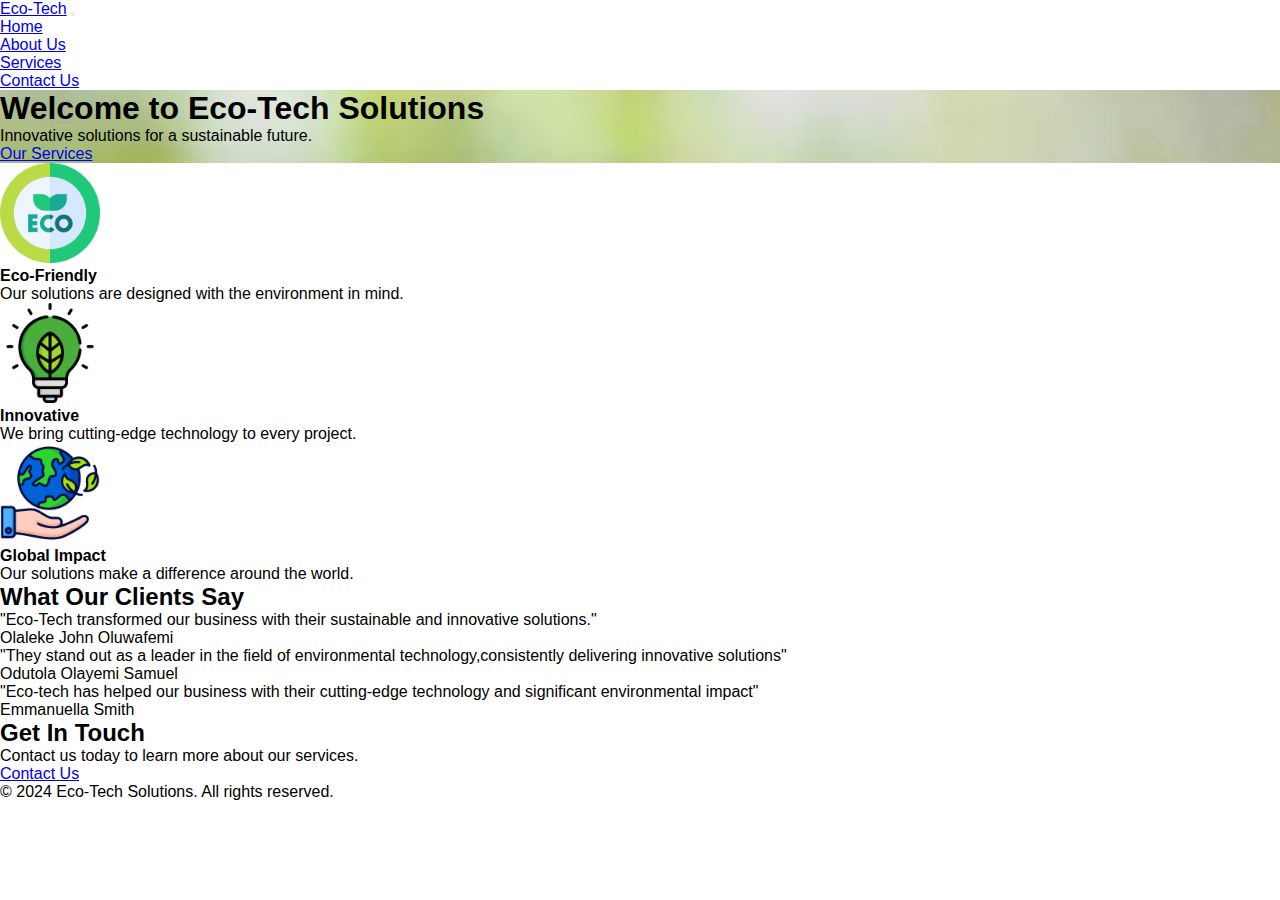
<file: index.html>
<!DOCTYPE html>
<html lang="en">
  <head>
    <meta charset="UTF-8" />
    <meta name="viewport" content="width=device-width, initial-scale=1.0" />
    <meta http-equiv="X-UA-Compatible" content="ie=edge" />
    <title>Bootstrap Promotional Task</title>
    <link
      href="https://cdn.jsdelivr.net/npm/bootstrap@5.0.2/dist/css/bootstrap.min.css"
      rel="stylesheet"
      integrity="sha384-EVSTQN3/azprG1Anm3QDgpJLIm9Nao0Yz1ztcQTwFspd3yD65VohhpuuCOmLASjC"
      crossorigin="anonymous"
    />
    <link rel="stylesheet" href="styles.css" />
  </head>
  <body>
    <!-- Navbar -->
    <nav class="navbar navbar-expand-lg navbar-light bg-light ps-5 sticky-top bg-gradient">
      <a class="navbar-brand" href="#">Eco-Tech</a>
      <button
        class="navbar-toggler"
        type="button"
        data-toggle="collapse"
        data-target="#navbarNav"
        aria-controls="navbarNav"
        aria-expanded="false"
        aria-label="Toggle navigation"
      >
        <span class="navbar-toggler-icon"></span>
      </button>
      <div class="collapse navbar-collapse" id="navbarNav">
        <ul class="navbar-nav ml-auto ms-auto pe-5">
          <li class="nav-item">
            <a class="nav-link pe-5" href="index.html">Home</a>
          </li>
          <li class="nav-item">
            <a class="nav-link pe-5" href="about.html">About Us</a>
          </li>
          <li class="nav-item">
            <a class="nav-link pe-5" href="services.html">Services</a>
          </li>
          <li class="nav-item">
            <a class="nav-link pe-5" href="contact.html">Contact Us</a>
          </li>
        </ul>
      </div>
    </nav>

    <!-- Hero Section -->
    <section class="hero bg-primary text-white text-center py-5">
      <div class="container">
        <h1 class="display-4">Welcome to Eco-Tech Solutions</h1>
        <p class="lead">Innovative solutions for a sustainable future.</p>
        <a href="services.html" class="btn btn-light btn-lg">Our Services</a>
      </div>
    </section>

    <!-- Feature Section -->
    <section class="features py-5">
      <div class="container">
        <div class="row">
          <div class="col-md-4 text-center">
            <img src="eco_friendly.png" alt="Eco-Friendly" width="100px" class="pb-4 mt-auto">
            <h4>Eco-Friendly</h4>
            <p>Our solutions are designed with the environment in mind.</p>
          </div>
          <div class="col-md-4 text-center">
            <img src="light-bulb.png" alt="innovative" width="100px" class="pb-4 mt-auto">
            <h4>Innovative</h4>
            <p>We bring cutting-edge technology to every project.</p>
          </div>
          <div class="col-md-4 text-center">
            <img src="environmentalism.png" alt="global impact" width="100px" class="pb-4">
            <h4>Global Impact</h4>
            <p>Our solutions make a difference around the world.</p>
          </div>
        </div>
      </div>
    </section>

    <!-- Testimonials -->
    <div class="testimonial">
      <h2 class="text-center mb-4">What Our Clients Say</h2>
      <div class="row">
        <div class="col-md-4">
          <div class="card mb-4">
            <div class="card-body text-center">
              <p class="card-text">
                "Eco-Tech transformed our business with their sustainable
                  and innovative solutions."
              </p>
              <footer class="blockquote-footer m">
                Olaleke John Oluwafemi
              </footer>
            </div>
          </div>
        </div>
        <div class="col-md-4">
          <div class="card mb-4">
            <div class="card-body text-center">
              <p class="card-text">
                "They stand out as a leader in the field of environmental technology,consistently delivering innovative solutions"
              </p>
              <footer class="blockquote-footer">
                Odutola Olayemi Samuel
              </footer>
            </div>
          </div>
        </div>
        <div class="col-md-4">
          <div class="card mb-4">
            <div class="card-body text-center">
              <p class="card-text">
                "Eco-tech has helped our business with their cutting-edge technology and significant environmental impact"
              </p>
              <footer class="blockquote-footer">
                Emmanuella Smith
              </footer>
             </div>
            </div>
          </div>

          <!-- Contact Us Section -->
    <section class="contact-cta text-black text-center py-5">
      <div class="container">
        <h2>Get In Touch</h2>
        <p class="lead">Contact us today to learn more about our services.</p>
        <a href="contact.html" class="btn btn-primary btn-lg">Contact Us</a>
      </div>
    </section>

    <!-- Footer -->
    <footer class="bg-dark text-white text-center py-4">
      <p>&copy; 2024 Eco-Tech Solutions. All rights reserved.</p>
    </footer>  
  </body>
</html>
</file>
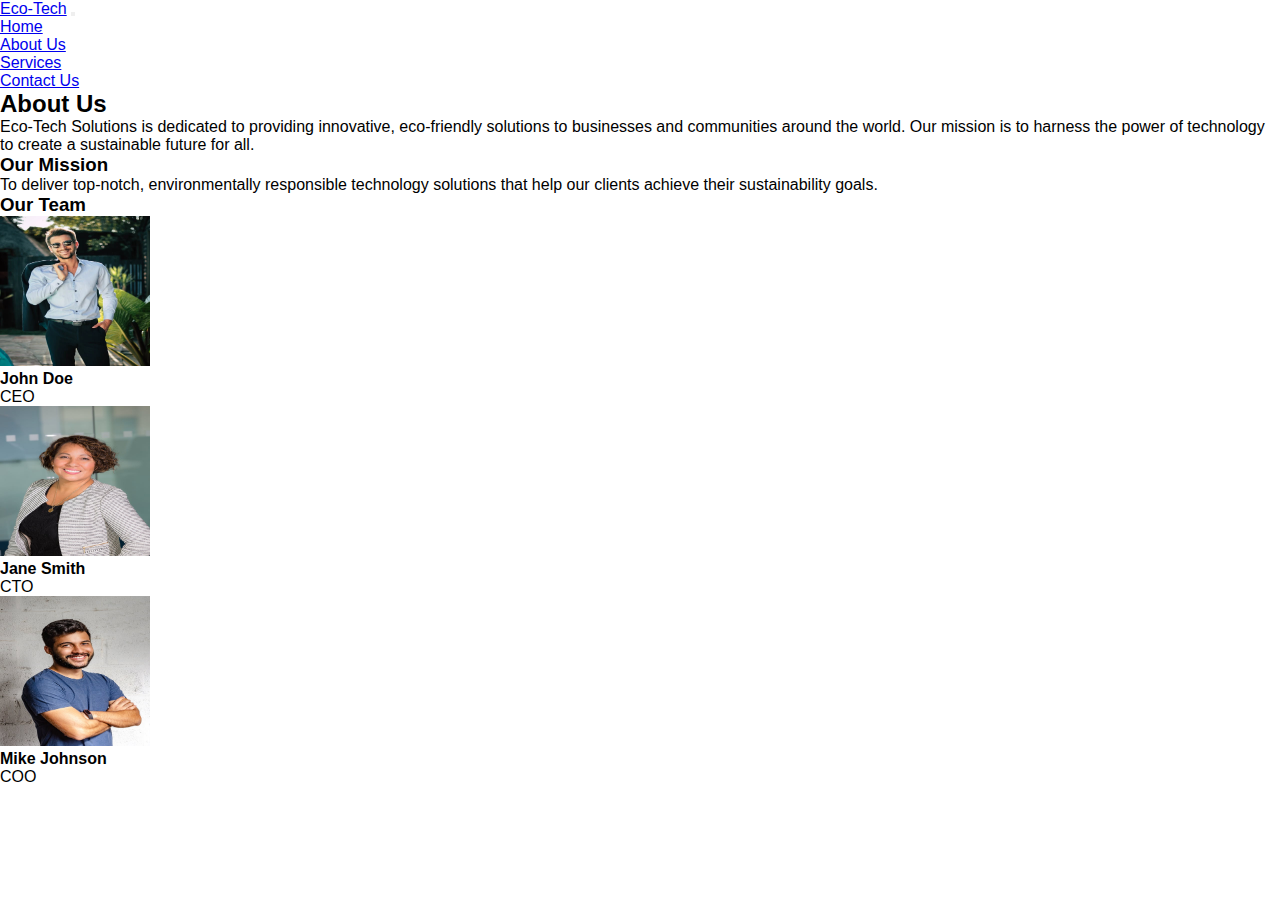
<file: about.html>
<!DOCTYPE html>
<html lang="en">
  <head>
    <meta charset="UTF-8" />
    <meta name="viewport" content="width=device-width, initial-scale=1.0" />
    <link
      href="https://cdn.jsdelivr.net/npm/bootstrap@5.0.2/dist/css/bootstrap.min.css"
      rel="stylesheet"
      integrity="sha384-EVSTQN3/azprG1Anm3QDgpJLIm9Nao0Yz1ztcQTwFspd3yD65VohhpuuCOmLASjC"
      crossorigin="anonymous"
    />
    <link rel="stylesheet" href="styles.css" />
    <title>About Us - Eco-Tech Solutions</title>
  </head>
  <body>
    <!-- Navbar -->
    <nav
      class="navbar navbar-expand-lg navbar-light bg-light ps-5 sticky-top bg-gradient"
    >
      <a class="navbar-brand" href="#">Eco-Tech</a>
      <button
        class="navbar-toggler"
        type="button"
        data-toggle="collapse"
        data-target="#navbarNav"
        aria-controls="navbarNav"
        aria-expanded="false"
        aria-label="Toggle navigation"
      >
        <span class="navbar-toggler-icon"></span>
      </button>
      <div class="collapse navbar-collapse" id="navbarNav">
        <ul class="navbar-nav ml-auto ms-auto pe-5">
          <li class="nav-item">
            <a class="nav-link pe-5" href="index.html">Home</a>
          </li>
          <li class="nav-item">
            <a class="nav-link pe-5" href="about.html">About Us</a>
          </li>
          <li class="nav-item">
            <a class="nav-link pe-5" href="services.html">Services</a>
          </li>
          <li class="nav-item">
            <a class="nav-link pe-5" href="contact.html">Contact Us</a>
          </li>
        </ul>
      </div>
    </nav>

    <!-- About Us Section -->
    <section class="about-us py-5 bg-success">
      <div class="container">
        <h2 class="text-center mb-4 fs-1 text-light fw-bolder">About Us</h2>
        <p class="text-center text-light">
          Eco-Tech Solutions is dedicated to providing innovative, eco-friendly
          solutions to businesses and communities around the world. Our mission
          is to harness the power of technology to create a sustainable future
          for all.
        </p>

        <!-- Our mission section -->
        <h3 class="mt-5 text-center fs-1 text-light fw-bolder">Our Mission</h3>
        <p class="text-center text-light">
          To deliver top-notch, environmentally responsible technology solutions
          that help our clients achieve their sustainability goals.
        </p>

        <!-- Our team section -->
        <h3 class="mt-5 text-center fs-1 text-light fw-bolder">Our Team</h3>
        <div class="row">
          <div class="col-md-4 text-center">
            <img
              src="team_member_1.webp"
              class="rounded-circle mb-2"
              alt="Team Member 1"
              style="width: 150px; height: 150px"
            />
            <h4 class="text-light">John Doe</h4>
            <p class="text-light">CEO</p>
          </div>
          <div class="col-md-4 text-center">
            <img
              src="team-member-2.jpeg"
              class="rounded-circle mb-2"
              alt="Team Member 2"
              style="width: 150px; height: 150px"
            />
            <h4 class="text-light">Jane Smith</h4>
            <p class="text-light">CTO</p>
          </div>
          <div class="col-md-4 text-center">
            <img
              src="team-member-3.jpeg"
              class="rounded-circle mb-2"
              alt="Team Member 3"
              style="width: 150px; height: 150px"
            />
            <h4 class="text-light">Mike Johnson</h4>
            <p class="text-light">COO</p>
          </div>
        </div>
      </div>
    </section>
  </body>
</html>
</file>
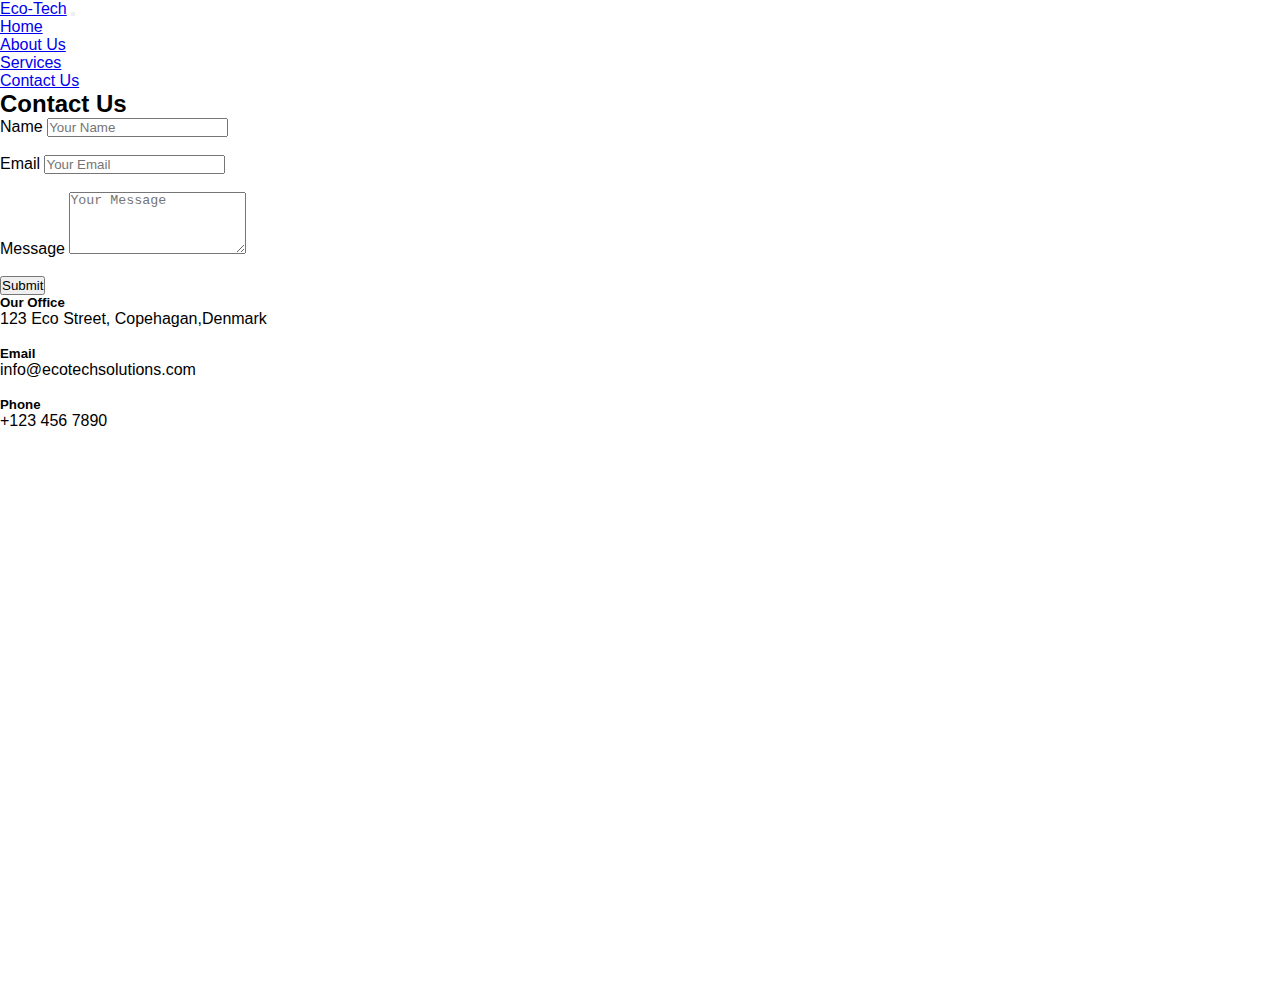
<file: contact.html>
<!DOCTYPE html>
<html lang="en">
  <head>
    <meta charset="UTF-8" />
    <meta name="viewport" content="width=device-width, initial-scale=1.0" />
    <link
      href="https://cdn.jsdelivr.net/npm/bootstrap@5.0.2/dist/css/bootstrap.min.css"
      rel="stylesheet"
      integrity="sha384-EVSTQN3/azprG1Anm3QDgpJLIm9Nao0Yz1ztcQTwFspd3yD65VohhpuuCOmLASjC"
      crossorigin="anonymous"
    />
    <link rel="stylesheet" href="styles.css" />
    <title>Contact Us - Eco-Tech Solutions</title>
  </head>
  <body>
    <!-- Navbar -->
    <nav
      class="navbar navbar-expand-lg navbar-light bg-light ps-5 sticky-top bg-gradient"
    >
      <a class="navbar-brand" href="#">Eco-Tech</a>
      <button
        class="navbar-toggler"
        type="button"
        data-toggle="collapse"
        data-target="#navbarNav"
        aria-controls="navbarNav"
        aria-expanded="false"
        aria-label="Toggle navigation"
      >
        <span class="navbar-toggler-icon"></span>
      </button>
      <div class="collapse navbar-collapse" id="navbarNav">
        <ul class="navbar-nav ml-auto ms-auto pe-5">
          <li class="nav-item">
            <a class="nav-link pe-5" href="index.html">Home</a>
          </li>
          <li class="nav-item">
            <a class="nav-link pe-5" href="about.html">About Us</a>
          </li>
          <li class="nav-item">
            <a class="nav-link pe-5" href="services.html">Services</a>
          </li>
          <li class="nav-item">
            <a class="nav-link pe-5" href="contact.html">Contact Us</a>
          </li>
        </ul>
      </div>
    </nav>

    <!-- Contact Us Section -->
    <section class="contact-us py-5 bg-success" style="height: 900px">
      <div class="container">
        <h2 class="text-center mb-4 fs-1 text-light fw-bolder">Contact Us</h2>

        <!-- Form section -->
            <form class="me-5 form-control-lg">
              <div class="form-group">
                <label for="name" class="mt-3 me-5 ms-5">Name</label>
                <input
                  type="text"
                  class="form-control me-5 ms-5"
                  id="name"
                  placeholder="Your Name"
                />
              </div>
              <br />
              <div class="form-group">
                <label for="email" class="me-5 ms-5">Email</label>
                <input
                  type="email"
                  class="form-control me-5 ms-5"
                  id="email"
                  placeholder="Your Email"
                />
              </div>
              <br />
              <div class="form-group">
                <label for="message" class="me-5 ms-5">Message</label>
                <textarea
                  class="form-control me-5 ms-5"
                  id="message"
                  rows="4"
                  placeholder="Your Message"
                ></textarea>
              </div>
              <br />
              <button type="submit" class="btn btn-primary mg-5 me-5 ms-5">
                Submit
              </button>
            </form>
          </div>

          <!-- Office information -->
          <div class="text-center">
            <h5 class="mt-5 fs-2 text-light">Our Office</h5>
            <p class="text-light">123 Eco Street, Copehagan,Denmark</p>
            <br />
            <h5 class="fs-2 text-light">Email</h5>
            <p class="text-light">info@ecotechsolutions.com</p>
            <br />
            <h5 class="fs-2 text-light">Phone</h5>
            <p class="text-light">+123 456 7890</p>
          </div>
        </div>
      </div>
    </section>
  </body>
</html>
</file>
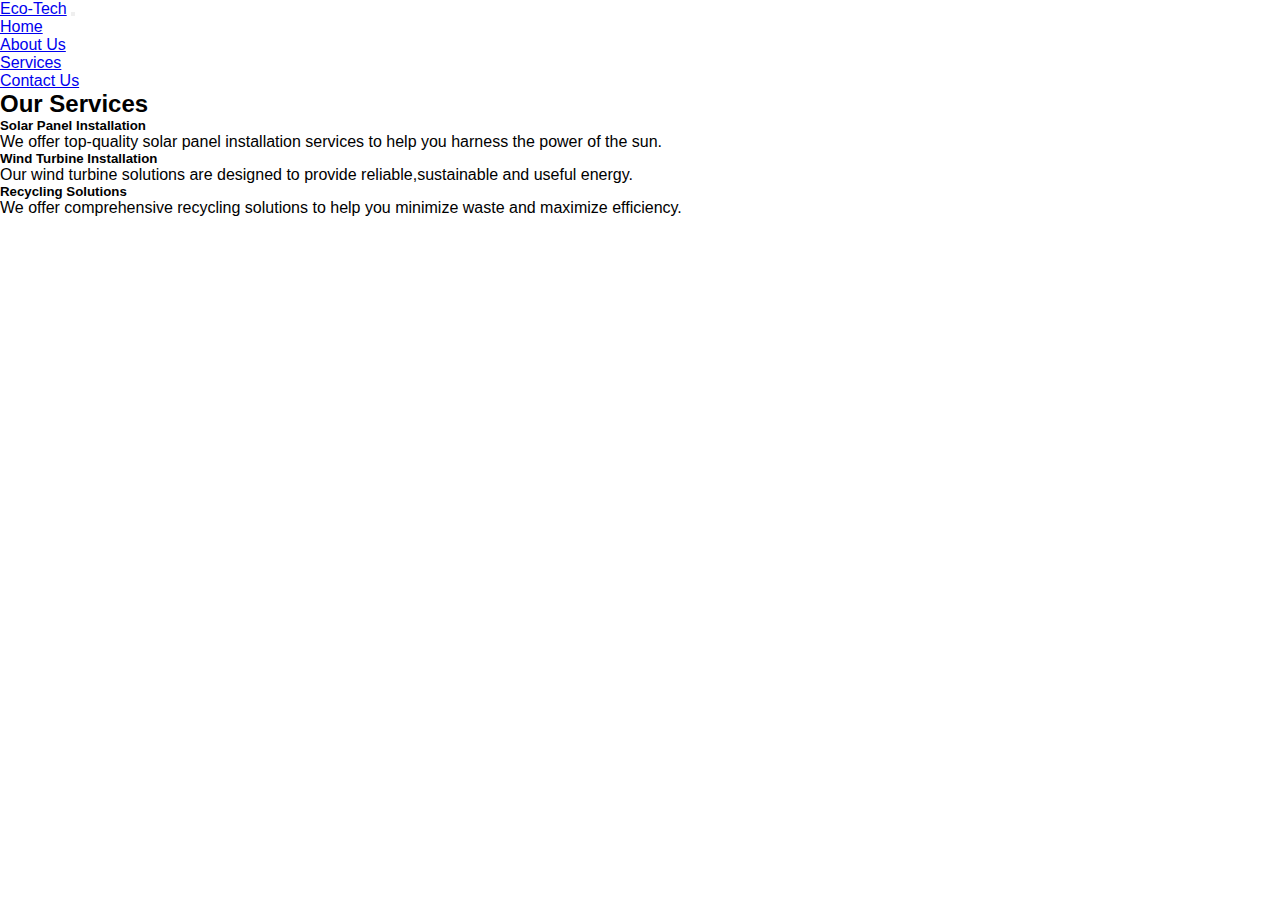
<file: services.html>
<!DOCTYPE html>
<html lang="en">
  <head>
    <meta charset="UTF-8" />
    <meta name="viewport" content="width=device-width, initial-scale=1.0" />
    <link
      href="https://cdn.jsdelivr.net/npm/bootstrap@5.0.2/dist/css/bootstrap.min.css"
      rel="stylesheet"
      integrity="sha384-EVSTQN3/azprG1Anm3QDgpJLIm9Nao0Yz1ztcQTwFspd3yD65VohhpuuCOmLASjC"
      crossorigin="anonymous"
    />
    <link rel="stylesheet" href="styles.css" />
    <link
      rel="stylesheet"
      href="https://cdnjs.cloudflare.com/ajax/libs/font-awesome/6.5.2/css/all.min.css"
      integrity="sha512-SnH5WK+bZxgPHs44uWIX+LLJAJ9/2PkPKZ5QiAj6Ta86w+fsb2TkcmfRyVX3pBnMFcV7oQPJkl9QevSCWr3W6A=="
      crossorigin="anonymous"
      referrerpolicy="no-referrer"
    />
    <title>Services - Eco-Tech Solutions</title>
  </head>
  <body>
    <!-- Navbar -->
    <nav
      class="navbar navbar-expand-lg navbar-light bg-light ps-5 sticky-top bg-gradient"
    >
      <a class="navbar-brand" href="#">Eco-Tech</a>
      <button
        class="navbar-toggler"
        type="button"
        data-toggle="collapse"
        data-target="#navbarNav"
        aria-controls="navbarNav"
        aria-expanded="false"
        aria-label="Toggle navigation"
      >
        <span class="navbar-toggler-icon"></span>
      </button>
      <div class="collapse navbar-collapse" id="navbarNav">
        <ul class="navbar-nav ml-auto ms-auto pe-5">
          <li class="nav-item">
            <a class="nav-link pe-5" href="index.html">Home</a>
          </li>
          <li class="nav-item">
            <a class="nav-link pe-5" href="about.html">About Us</a>
          </li>
          <li class="nav-item">
            <a class="nav-link pe-5" href="services.html">Services</a>
          </li>
          <li class="nav-item">
            <a class="nav-link pe-5" href="contact.html">Contact Us</a>
          </li>
        </ul>
      </div>
    </nav>

    <!-- Services Section -->
    <section class="services py-5 bg-success" style="height: 600px">
      <div class="container">
        <h2 class="text-center mb-5 fs-1 text-light fw-bolder">Our Services</h2>
        <div class="row">
          <div class="col-md-4">
            <div class="card mb-4">
              <div class="card-body text-center">
                <div class="service-icon mb-3">
                  <i class="fas fa-solar-panel fa-3x"></i>
                </div>
                <h5 class="card-title">Solar Panel Installation</h5>
                <p class="card-text">
                  We offer top-quality solar panel installation services to help
                  you harness the power of the sun.
                </p>
              </div>
            </div>
          </div>
          <div class="col-md-4">
            <div class="card mb-4">
              <div class="card-body text-center">
                <div class="service-icon mb-3">
                  <i class="fas fa-wind fa-3x"></i>
                </div>
                <h5 class="card-title">Wind Turbine Installation</h5>
                <p class="card-text">
                  Our wind turbine solutions are designed to provide
                  reliable,sustainable and useful energy.
                </p>
              </div>
            </div>
          </div>
          <div class="col-md-4">
            <div class="card mb-4">
              <div class="card-body text-center">
                <div class="service-icon mb-3">
                  <i class="fas fa-recycle fa-3x"></i>
                </div>
                <h5 class="card-title">Recycling Solutions</h5>
                <p class="card-text">
                  We offer comprehensive recycling solutions to help you
                  minimize waste and maximize efficiency.
                </p>
              </div>
            </div>
          </div>
        </div>
      </div>
    </section>
  </body>
</html>
</file>
<file: styles.css>
* {
  margin: 0;
  padding: 0;
  box-sizing: border-box;
}

/* Custom style for Eco-Tech Solutions website */
body {
  font-family: "Arial", sans-serif;
}

/* Hero Section */
.hero {
  background: url("backgroundimg.jpg");
  background-size: cover;
}
</file>
